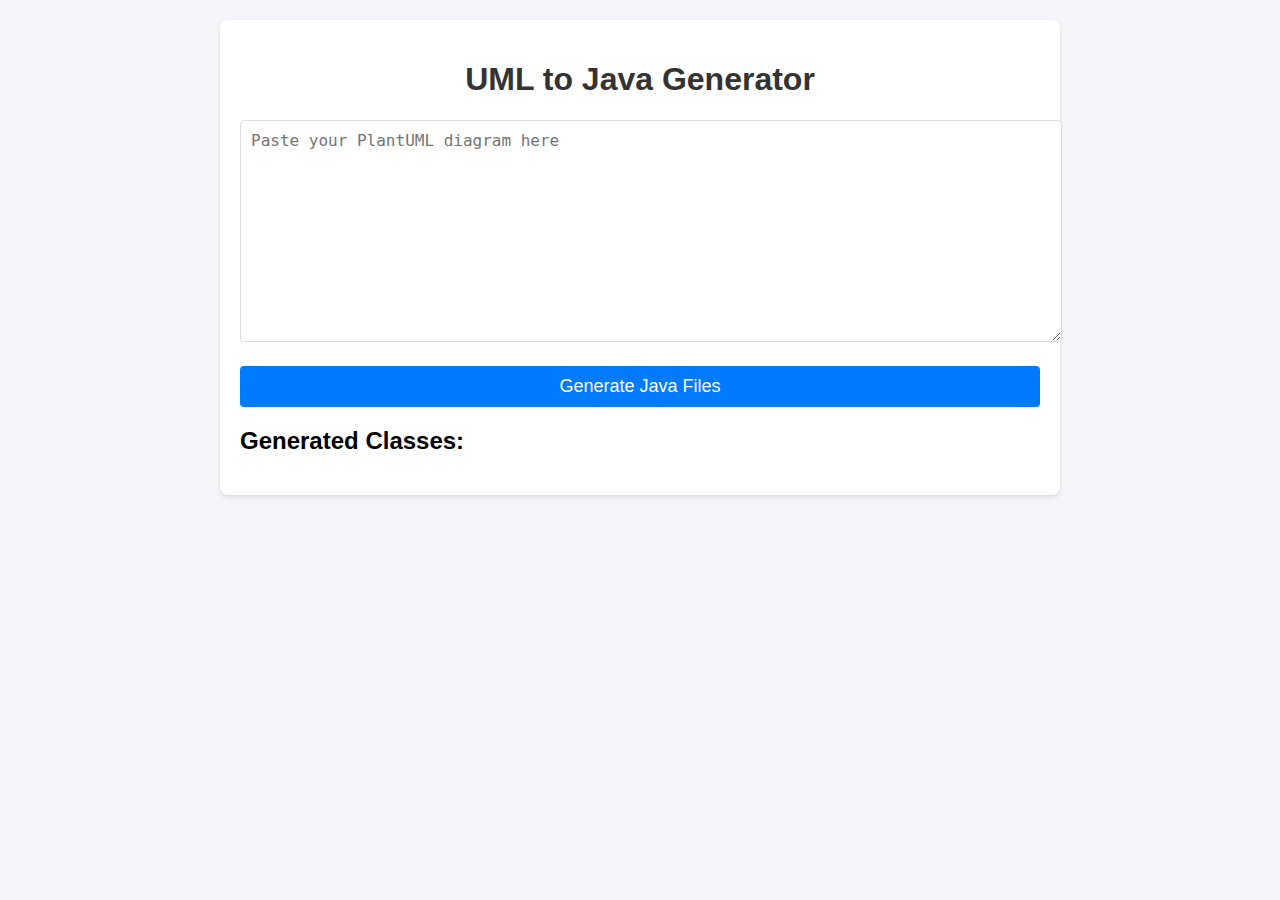
<file: index.html>
<!DOCTYPE html>
<html lang="en">
<head>
    <meta charset="UTF-8">
    <meta name="viewport" content="width=device-width, initial-scale=1.0">
    <title>UML to Java Generator</title>
    <link rel="stylesheet" href="style.css">
</head>
<body>
    <div class="container">
        <h1>UML to Java Generator</h1>
        <textarea id="umlInput" placeholder="Paste your PlantUML diagram here"></textarea>
        <button id="generateBtn">Generate Java Files</button>
        <div id="output">
            <h2>Generated Classes:</h2>
            <ul id="classList"></ul>
            <div id="relationsList"></div>
        </div>
    </div>
    <script src="script.js"></script>
</body>
</html>
</file>
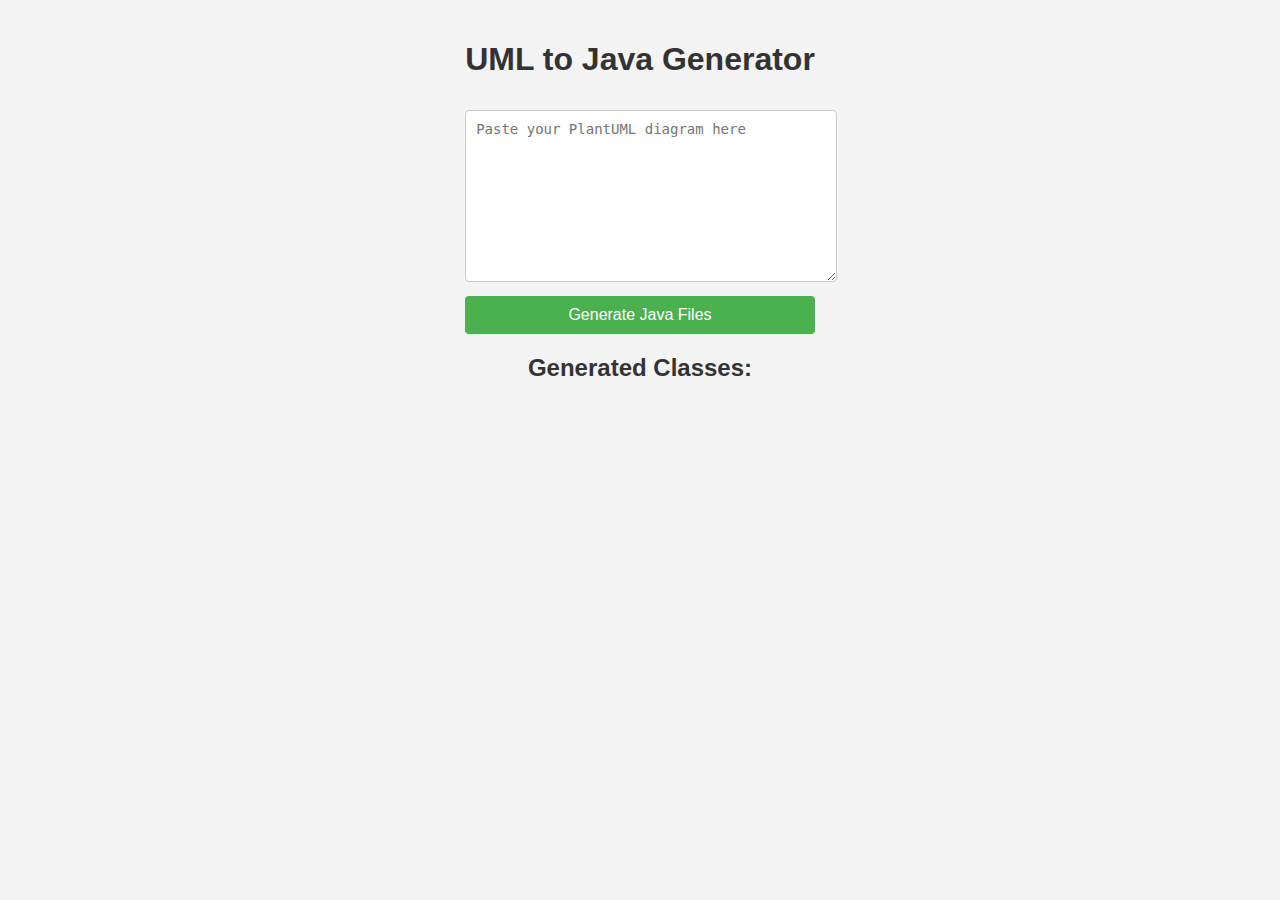
<file: app/index.html>
<!DOCTYPE html>
<html lang="en">
<head>
    <meta charset="UTF-8">
    <meta name="viewport" content="width=device-width, initial-scale=1.0">
    <title>UML to Java Generator</title>
    <link rel="stylesheet" href="style.css">
</head>
<body>
    <div class="container">
        <h1>UML to Java Generator</h1>
        <textarea id="umlInput" placeholder="Paste your PlantUML diagram here"></textarea>
        <button id="generateBtn">Generate Java Files</button>
        <div id="output">
            <h2>Generated Classes:</h2>
            <ul id="classList"></ul>
        </div>
    </div>
    <script src="script.js"></script>
</body>
</html>
</file>
<file: style.css>
body {
    font-family: Arial, sans-serif;
    margin: 0;
    padding: 20px;
    background-color: #f4f4f9;
}

.container {
    max-width: 800px;
    margin: 0 auto;
    padding: 20px;
    background: white;
    border-radius: 8px;
    box-shadow: 0 2px 4px rgba(0, 0, 0, 0.1);
}

h1 {
    text-align: center;
    color: #333;
}

textarea {
    width: 100%;
    height: 200px;
    margin-bottom: 20px;
    padding: 10px;
    border: 1px solid #ddd;
    border-radius: 4px;
    font-size: 16px;
}

button {
    display: block;
    width: 100%;
    padding: 10px;
    font-size: 18px;
    color: white;
    background: #007BFF;
    border: none;
    border-radius: 4px;
    cursor: pointer;
}

button:hover {
    background: #0056b3;
}

#output {
    margin-top: 20px;
}

#classList {
    list-style: none;
    padding: 0;
}

#classList li {
    background: #f9f9f9;
    margin: 5px 0;
    padding: 10px;
    border: 1px solid #ddd;
    border-radius: 4px;
}
</file>
<file: app/style.css>
/* Top Right Link */
.top-link {
  position: fixed;
  top: 10px;
  right: 10px;
  text-decoration: none;
  color: #007bff;
  font-weight: bold;
  background: #fff;
  padding: 5px 10px;
  border: 1px solid #007bff;
  border-radius: 3px;
  transition: background-color 0.3s;
}

.top-link:hover {
  background-color: #007bff;
  color: #fff;
}


body {
    font-family: Arial, sans-serif;
    margin: 0;
    padding: 0;
    background: #f4f4f4;
    color: #333;
    display: flex;
    flex-direction: column;
    min-height: 100vh; /* Ensures full height */
}

/* Centered Content */
.container {
    flex: 1;
    text-align: center;
    padding: 20px;
    max-width: 800px;
    margin: auto;
  }

h1, h2 {
    text-align: center;
}

textarea {
    width: 100%;
    height: 150px;
    margin: 10px 0;
    padding: 10px;
    font-size: 14px;
    border: 1px solid #ccc;
    border-radius: 4px;
}

button {
    display: block;
    width: 100%;
    padding: 10px;
    background-color: #4CAF50;
    color: white;
    font-size: 16px;
    border: none;
    border-radius: 4px;
    cursor: pointer;
}

button:hover {
    background-color: #45a049;
}

#output {
    margin-top: 20px;
}

ul {
    list-style-type: none;
    padding: 0;
}

footer {
    background-color: #f8f9fa;
    text-align: center;
    padding: 15px;
    font-size: 14px;
    width: 100%;
    margin-top: auto; /* Pushes footer down */
  }
  

/* Contributors section */
#contributors img {
    width: 40px;
    height: 40px;
    border-radius: 50%;
    margin: 5px;
    cursor: pointer;
  }


  * Top Right Link */
  .top-link {
    position: fixed;
    top: 10px;
    right: 10px;
    text-decoration: none;
    color: #007bff;
    font-weight: bold;
    background: #fff;
    padding: 5px 10px;
    border: 1px solid #007bff;
    border-radius: 3px;
    transition: background-color 0.3s;
  }
  
  .top-link:hover {
    background-color: #007bff;
    color: #fff;
  }
</file>
